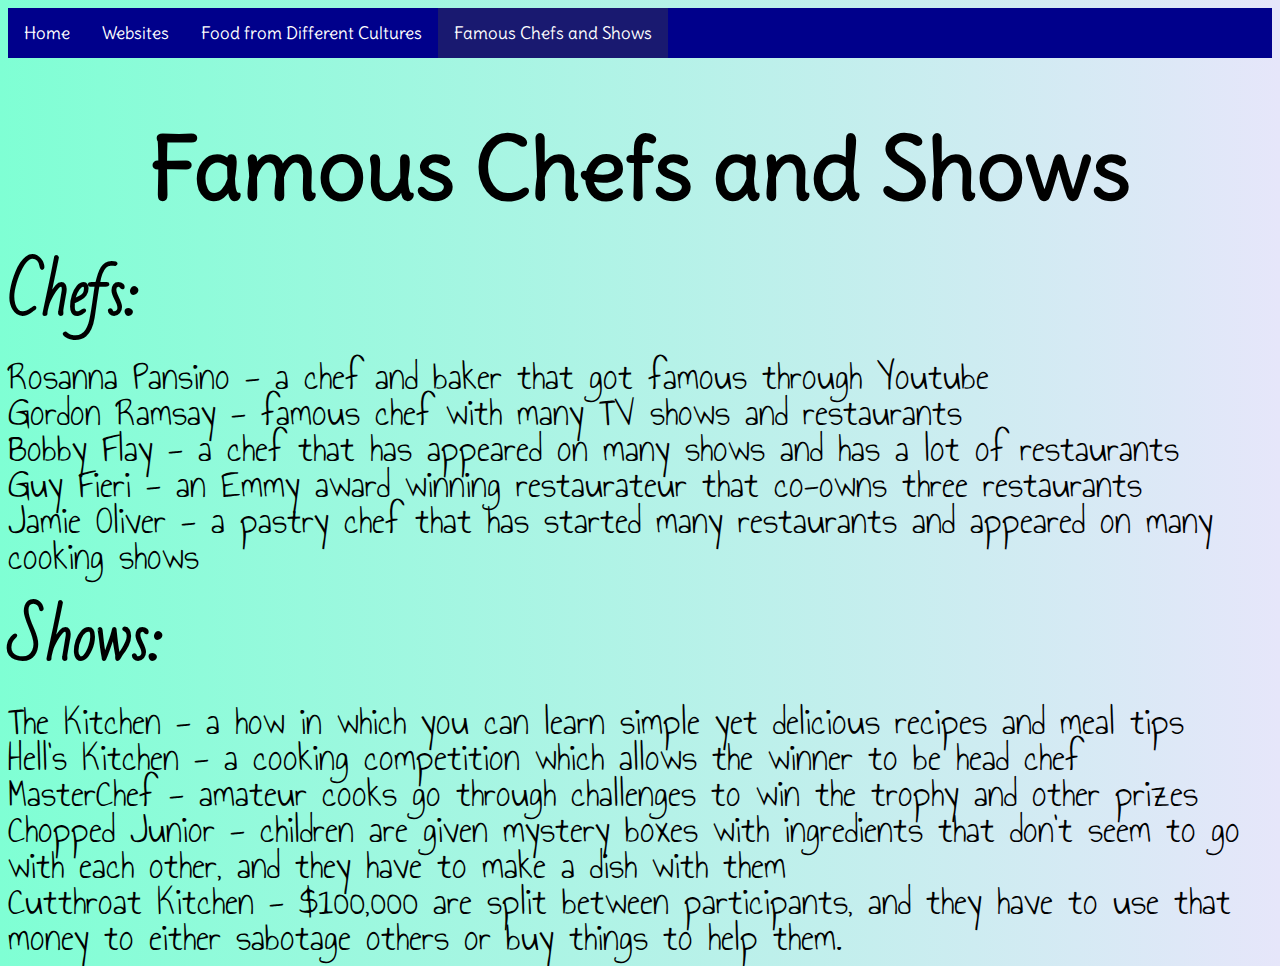
<file: index.html>
<!DOCTYPE html>
<html>
<head>
<meta name="viewport" content="width=device-width, initial-scale=1">
<style>
body {
  margin: 100;
  font-family: Delius;
}

.topnav {
  overflow: hidden;
  background-color: DarkBlue;
}

.topnav a {
  float: left;
  color: White;
  text-align: center;
  padding: 14px 16px;
  text-decoration: none;
  font-size: 17px;
}

.topnav a:hover {
  background-color: #ddd;
  color: black;
}

.topnav a.active {
  background-color: MidnightBlue;
  color: white;
}
</style>
</head>
<body>

<div class="topnav">
  <a href="https://sasusakunalu.github.io/">Home</a>
  <a href="https://pineapplepatch.github.io/">Websites</a>
  <a href="https://foxssa05.github.io/">Food from Different Cultures</a>
  <a class="active" href="https://tianrlee.github.io/">Famous Chefs and Shows</a>
</div>
  
  <link rel="stylesheet" type="text/css" href="stylesheet.css">


</body>
</html>






</body>
</html>

<link href="https://fonts.googleapis.com/css?family=Delius" rel="stylesheet">
<link href="https://fonts.googleapis.com/css?family=Annie+Use+Your+Telescope|Bad+Script|Poiret+One" rel="stylesheet">
<h1 align="center"> Famous Chefs and Shows </h1>
<h2> Chefs: </h2>
<p1> Rosanna Pansino - a chef and baker that got famous through Youtube
  <br>
Gordon Ramsay - famous chef with many TV shows and restaurants
  <br>
Bobby Flay - a chef that has appeared on many shows and has a lot of restaurants
<br>
  Guy Fieri - an Emmy award winning restaurateur that co-owns three restaurants
  <br>
  Jamie Oliver - a pastry chef that has started many restaurants and appeared on many cooking shows
</p1>
<h2> Shows:</h2>
<p2>The Kitchen - a how in which you can learn simple yet delicious recipes and meal tips
  <br>
  Hell's Kitchen - a cooking competition which allows the winner to be head chef
  <br>
  MasterChef - amateur cooks go through challenges to win the trophy and other prizes
  <br>
  Chopped Junior - children are given mystery boxes with ingredients that don't seem to go with each other, and they have to make a dish with them
  <br>
  Cutthroat Kitchen - $100,000 are split between participants, and they have to use that money to either sabotage others or buy things to help them.
</file>
<file: stylesheet.css>
h1 {
  font-family:Delius; 
  font-size: 85px;
}
h2 {
  font-family:Bad Script;
  font-size: 60px;
  line-height: 50%;
}

p1{
    font-family: Annie Use Your Telescope;
  font-size:40px;
  line-height: 90%;
}
p2{
    font-family: Annie Use Your Telescope;
  font-size:40px;
  line-height: 90%;
}
body{
background: linear-gradient(to right, Aquamarine, Lavender)
}
</file>
